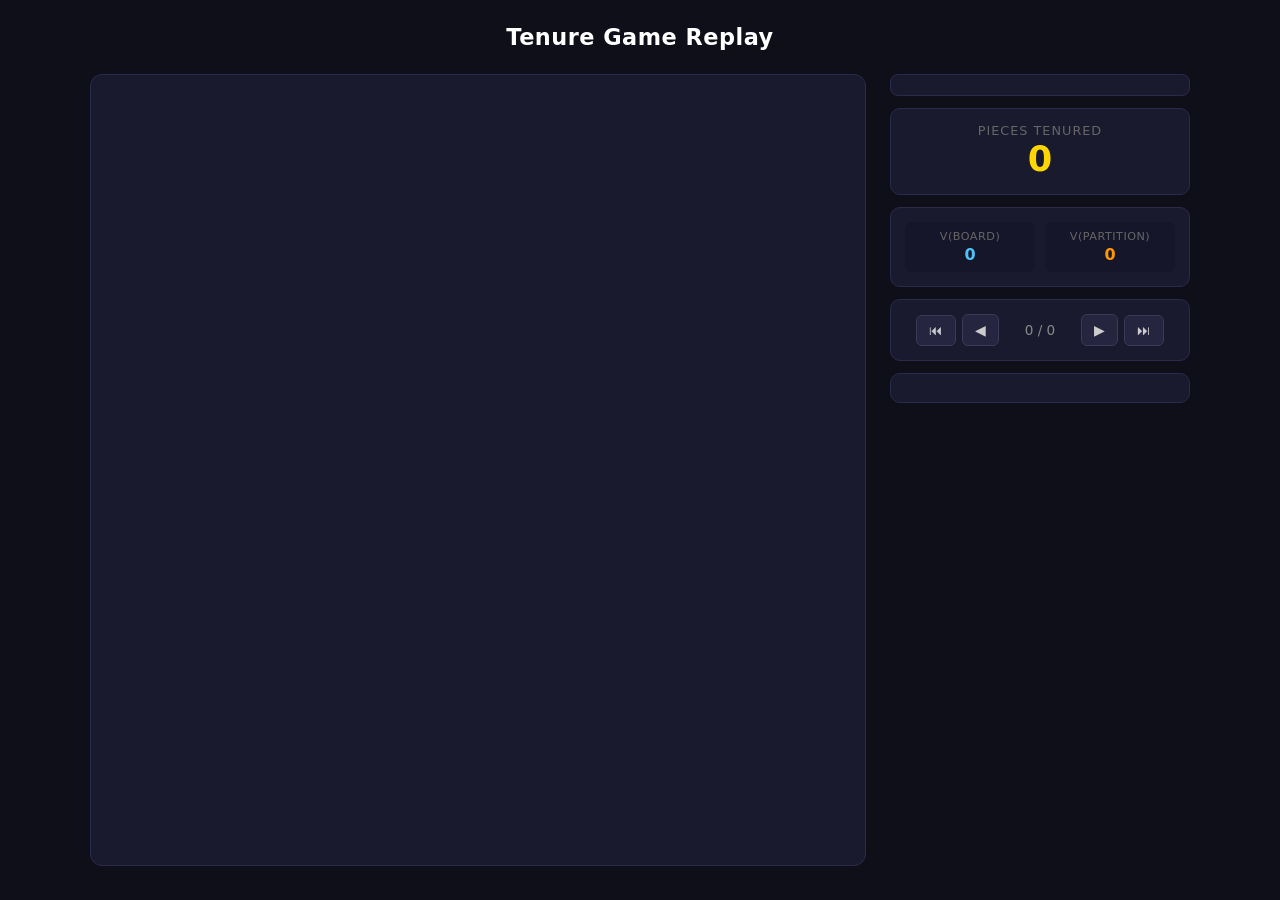
<file: examples/tenure/visualize_template.html>
<!DOCTYPE html>
<html lang="en">
<head>
<meta charset="UTF-8">
<meta name="viewport" content="width=device-width, initial-scale=1.0">
<title>Tenure Game Replay</title>
<style>
* { margin: 0; padding: 0; box-sizing: border-box; }
body {
  font-family: 'Segoe UI', system-ui, -apple-system, sans-serif;
  background: #0f0f1a;
  color: #e0e0e0;
  padding: 24px;
  min-height: 100vh;
}
.header {
  text-align: center;
  margin-bottom: 24px;
}
.header h1 { font-size: 1.4rem; color: #fff; margin-bottom: 4px; letter-spacing: 0.5px; }
.header .result { font-size: 1.1rem; font-weight: 600; }
.header .vstar { font-size: 0.85rem; color: #666; margin-top: 4px; }

.container {
  display: flex;
  gap: 24px;
  max-width: 1100px;
  margin: 0 auto;
  align-items: flex-start;
}

.ladder-panel {
  flex: 1;
  background: #1a1a2e;
  border-radius: 12px;
  padding: 20px;
  border: 1px solid #2a2a4a;
}

.info-panel {
  width: 300px;
  display: flex;
  flex-direction: column;
  gap: 12px;
  flex-shrink: 0;
}

.card {
  background: #1a1a2e;
  border-radius: 10px;
  padding: 14px;
  border: 1px solid #2a2a4a;
}

.phase-box {
  text-align: center;
  font-size: 1.1rem;
  font-weight: 600;
  padding: 10px;
  border-radius: 8px;
  transition: background 0.15s;
}
.phase-attacker { color: #4fc3f7; background: rgba(79,195,247,0.08); border-color: rgba(79,195,247,0.25); }
.phase-defender { color: #ef5350; background: rgba(239,83,80,0.08); border-color: rgba(239,83,80,0.25); }
.phase-over { color: #ffd700; background: rgba(255,215,0,0.08); border-color: rgba(255,215,0,0.25); }

.score-section { text-align: center; }
.score-value { font-size: 2.2rem; font-weight: 700; color: #ffd700; line-height: 1.2; }
.score-label { color: #666; font-size: 0.8rem; text-transform: uppercase; letter-spacing: 1px; }

.values { display: flex; gap: 10px; }
.value-box {
  flex: 1;
  text-align: center;
  padding: 8px 6px;
  border-radius: 8px;
  background: #16162a;
}
.value-box .label { font-size: 0.7rem; color: #666; text-transform: uppercase; letter-spacing: 0.5px; }
.value-box .val { font-size: 1rem; font-weight: 600; margin-top: 2px; }
.vb-color { color: #4fc3f7; }
.vp-color { color: #ff9800; }

.controls {
  display: flex;
  align-items: center;
  justify-content: center;
  gap: 6px;
}
.controls button {
  background: #252540;
  border: 1px solid #3a3a5a;
  color: #ccc;
  padding: 7px 12px;
  border-radius: 6px;
  cursor: pointer;
  font-size: 0.85rem;
  transition: background 0.1s;
}
.controls button:hover { background: #3a3a5a; color: #fff; }
.frame-counter { color: #888; font-size: 0.85rem; min-width: 70px; text-align: center; }

.action-log {
  max-height: 340px;
  overflow-y: auto;
  font-size: 0.8rem;
  line-height: 1.5;
}
.action-log::-webkit-scrollbar { width: 6px; }
.action-log::-webkit-scrollbar-track { background: transparent; }
.action-log::-webkit-scrollbar-thumb { background: #3a3a5a; border-radius: 3px; }
.entry {
  padding: 3px 8px;
  border-radius: 4px;
  margin-bottom: 1px;
  border-left: 3px solid transparent;
}
.entry.current { background: #252550; color: #fff; }
.entry.a-act { border-left-color: #4fc3f7; }
.entry.d-act { border-left-color: #ef5350; }
</style>
</head>
<body>

<div class="header">
  <h1>Tenure Game Replay</h1>
  <div class="result" id="result"></div>
  <div class="vstar" id="vstar-line"></div>
</div>

<div class="container">
  <div class="ladder-panel">
    <svg id="ladder" width="100%" viewBox="0 0 600 610"></svg>
  </div>

  <div class="info-panel">
    <div class="card phase-box" id="phase"></div>

    <div class="card score-section">
      <div class="score-label">Pieces Tenured</div>
      <div class="score-value" id="score">0</div>
    </div>

    <div class="card">
      <div class="values">
        <div class="value-box">
          <div class="label">v(Board)</div>
          <div class="val vb-color" id="v-board">0</div>
        </div>
        <div class="value-box">
          <div class="label">v(Partition)</div>
          <div class="val vp-color" id="v-partition">0</div>
        </div>
      </div>
    </div>

    <div class="card controls">
      <button onclick="goFirst()" title="First (Home)">&#x23EE;</button>
      <button onclick="goPrev()" title="Previous (&larr;)">&#x25C0;</button>
      <span class="frame-counter" id="frame-counter">0 / 0</span>
      <button onclick="goNext()" title="Next (&rarr;)">&#x25B6;</button>
      <button onclick="goLast()" title="Last (End)">&#x23ED;</button>
    </div>

    <div class="card action-log" id="action-log"></div>
  </div>
</div>

<script>
const DATA = "__REPLAY_DATA__";

let cur = 0;
const K = DATA.k;
const frames = DATA.frames;

const BOARD_CLR = '#4fc3f7';
const PART_CLR  = '#ff9800';
const SCORE_CLR = '#ffd700';

// Layout
const W = 600;
const TENURE_H = 60;
const HDR_H = 28;
const ROW_H = 48;
const LBL_W = 64;
const COL_W = (W - LBL_W) / 2;
const PR = 7;     // piece radius
const PG = 18;    // piece gap

const NS = 'http://www.w3.org/2000/svg';

function el(tag, attrs) {
  const e = document.createElementNS(NS, tag);
  for (const [k, v] of Object.entries(attrs)) e.setAttribute(k, v);
  return e;
}

function init() {
  document.getElementById('result').textContent = DATA.result;
  document.getElementById('result').style.color =
    DATA.result.includes('Attacker') ? BOARD_CLR :
    DATA.result.includes('Defender') ? '#ef5350' : SCORE_CLR;
  const threshold = Math.floor(DATA.initial_value);
  document.getElementById('vstar-line').textContent =
    'v* = ' + DATA.initial_value.toFixed(6) +
    '  |  threshold: ' + threshold + ' (draw)  ' + (threshold+1) + '+ (attacker wins)';

  updateFrame(0);

  document.addEventListener('keydown', e => {
    if (e.key === 'ArrowLeft')  goPrev();
    if (e.key === 'ArrowRight') goNext();
    if (e.key === 'Home')       goFirst();
    if (e.key === 'End')        goLast();
  });
}

function updateFrame(idx) {
  cur = Math.max(0, Math.min(idx, frames.length - 1));
  const f = frames[cur];
  const terminal = cur === frames.length - 1 && DATA.result !== 'Game in progress';

  // Phase
  const pe = document.getElementById('phase');
  if (terminal) {
    pe.textContent = DATA.result;
    pe.className = 'card phase-box phase-over';
  } else {
    pe.textContent = f.phase + '\u2019s Turn';
    pe.className = 'card phase-box ' + (f.phase === 'Attacker' ? 'phase-attacker' : 'phase-defender');
  }

  // Score
  document.getElementById('score').textContent = f.score;

  // Values
  document.getElementById('v-board').textContent = f.board_value.toFixed(4);
  document.getElementById('v-partition').textContent = f.partition_value.toFixed(4);

  // Counter
  document.getElementById('frame-counter').textContent = cur + ' / ' + (frames.length - 1);

  drawLadder(f);
  drawLog();
}

function drawLadder(f) {
  const svg = document.getElementById('ladder');
  svg.innerHTML = '';

  // Tenure zone background
  svg.appendChild(el('rect', { x:0, y:0, width:W, height:TENURE_H, fill:'#1e1e3a', rx:8 }));
  svg.appendChild(el('text', {
    x: W/2, y: 18, fill: SCORE_CLR, 'font-size': '0.8rem',
    'text-anchor': 'middle', 'font-weight': '600', 'letter-spacing': '1'
  })).textContent = 'TENURED';

  // Scored pieces
  if (f.score > 0) {
    const sx = (W - f.score * PG) / 2 + PR;
    for (let i = 0; i < f.score; i++) {
      svg.appendChild(el('circle', { cx: sx + i*PG, cy: 40, r: PR, fill: SCORE_CLR }));
    }
  } else {
    svg.appendChild(el('text', {
      x: W/2, y: 42, fill: '#444', 'font-size': '0.75rem',
      'text-anchor': 'middle', 'dominant-baseline': 'middle'
    })).textContent = 'none';
  }

  // Column headers
  const hy = TENURE_H + 18;
  svg.appendChild(el('text', {
    x: LBL_W + COL_W/2, y: hy, fill: BOARD_CLR, 'font-size': '0.75rem',
    'text-anchor': 'middle', 'font-weight': '600'
  })).textContent = 'Board (A)';
  svg.appendChild(el('text', {
    x: LBL_W + COL_W + COL_W/2, y: hy, fill: PART_CLR, 'font-size': '0.75rem',
    'text-anchor': 'middle', 'font-weight': '600'
  })).textContent = 'Partition (B)';

  // Center divider
  svg.appendChild(el('line', {
    x1: LBL_W + COL_W, y1: TENURE_H + HDR_H,
    x2: LBL_W + COL_W, y2: TENURE_H + HDR_H + K*ROW_H,
    stroke: '#2a2a4a', 'stroke-dasharray': '4,4'
  }));

  // Levels
  for (let l = 0; l < K; l++) {
    const y = TENURE_H + HDR_H + l * ROW_H;
    const cy = y + ROW_H / 2;

    // Alternating row background
    if (l % 2 === 0)
      svg.appendChild(el('rect', { x:0, y, width:W, height:ROW_H, fill:'#16162a' }));

    // Level label + value
    svg.appendChild(el('text', {
      x: 10, y: cy - 7, fill: '#888', 'font-size': '0.75rem', 'dominant-baseline': 'middle'
    })).textContent = 'Lvl ' + l;

    const v = 1 / Math.pow(2, l + 1);
    svg.appendChild(el('text', {
      x: 10, y: cy + 9, fill: '#444', 'font-size': '0.6rem', 'dominant-baseline': 'middle'
    })).textContent = v < 0.01 ? v.toExponential(0) : v.toFixed(3);

    // Board pieces
    drawPieces(svg, LBL_W + 14, cy, f.board[l], BOARD_CLR);

    // Partition pieces
    drawPieces(svg, LBL_W + COL_W + 14, cy, f.partition[l], PART_CLR);
  }

  // Value bars at bottom
  const barY = TENURE_H + HDR_H + K * ROW_H + 8;
  const totalV = f.board_value + f.partition_value;
  if (totalV > 0) {
    const bw = (W - 20) * (f.board_value / totalV);
    const pw = (W - 20) * (f.partition_value / totalV);
    svg.appendChild(el('rect', { x: 10, y: barY, width: bw, height: 6, fill: BOARD_CLR, rx: 3, opacity: 0.6 }));
    svg.appendChild(el('rect', { x: 10 + bw, y: barY, width: pw, height: 6, fill: PART_CLR, rx: 3, opacity: 0.6 }));
  }
}

function drawPieces(svg, sx, cy, count, color) {
  if (count === 0) return;
  // If many pieces, use compact layout
  const maxInline = Math.floor((COL_W - 50) / PG);
  if (count <= maxInline) {
    for (let i = 0; i < count; i++)
      svg.appendChild(el('circle', { cx: sx + i*PG, cy, r: PR, fill: color }));
  } else {
    // Two rows
    const top = Math.ceil(count / 2);
    const bot = count - top;
    for (let i = 0; i < top; i++)
      svg.appendChild(el('circle', { cx: sx + i*PG, cy: cy - 9, r: PR-1, fill: color }));
    for (let i = 0; i < bot; i++)
      svg.appendChild(el('circle', { cx: sx + i*PG, cy: cy + 9, r: PR-1, fill: color }));
  }
  // Count label
  svg.appendChild(el('text', {
    x: sx + Math.min(count, maxInline) * PG + 4, y: cy + 4,
    fill: color, 'font-size': '0.7rem', opacity: 0.5
  })).textContent = '\u00d7' + count;
}

function drawLog() {
  const log = document.getElementById('action-log');
  const start = Math.max(0, cur - 20);
  const end = Math.min(frames.length, cur + 10);

  let html = '';
  for (let i = start; i < end; i++) {
    const f = frames[i];
    const cls = (i === cur ? 'current ' : '') +
      (f.phase === 'Attacker' ? 'a-act' : 'd-act');
    html += '<div class="entry ' + cls + '">' + i + '. ' + f.action + '</div>';
  }
  log.innerHTML = html;

  const el = log.querySelector('.current');
  if (el) el.scrollIntoView({ block: 'nearest' });
}

function goFirst() { updateFrame(0); }
function goPrev()  { updateFrame(cur - 1); }
function goNext()  { updateFrame(cur + 1); }
function goLast()  { updateFrame(frames.length - 1); }

window.onload = init;
</script>
</body>
</html>
</file>
